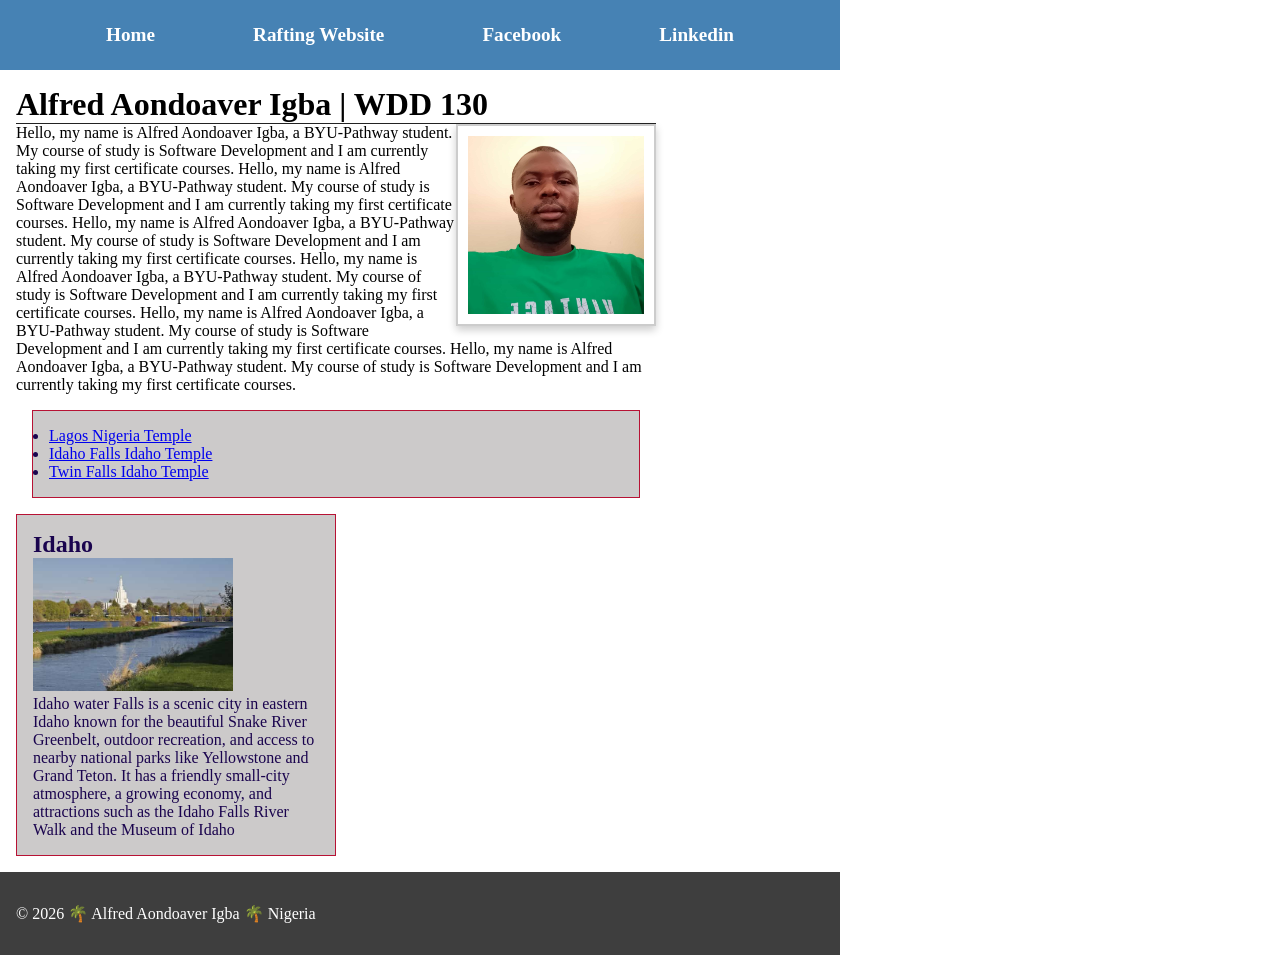
<file: index.html>
<!DOCTYPE html>
<html lang="en">

<head>
    <meta charset="UTF-8">
    <meta name="viewport" content="width=device-width, 
    initial-scale=1.0">
    <meta name="description" content="The Home page of Alfred Aondoaver Igba,
    a student of BYU-Pathway studying Software Development">
    <meta name="author" content="Alfred Aondoaver Igba">
    <title>Alfred Aondoaver Igba | WDD 130</title>
    <link rel="stylesheet" href="styles/styles.css">
</head>

<body>
    <header>
        <nav>
            <a href="#">Home</a>
            <a href="wwr/">Rafting Website</a>
            <a href="https://www.facebook.com/alfred.igba.900056">Facebook</a>
            <a href="https://www.linkedin.com/in/alfred-igba-5192581a4">Linkedin</a>
        </nav>
    </header>
    <main>
        <h1>Alfred Aondoaver Igba | WDD 130</h1>
        <img src="images/profile.jpg" alt="Hello, my name is Alfred Aondoaver Igba" width="200">
        <p>Hello, my name is Alfred Aondoaver Igba, a BYU-Pathway student. My course of study
            is Software Development and I am currently taking my first certificate courses.
            Hello, my name is Alfred Aondoaver Igba, a BYU-Pathway student. My course of study
            is Software Development and I am currently taking my first certificate courses.
            Hello, my name is Alfred Aondoaver Igba, a BYU-Pathway student. My course of study
            is Software Development and I am currently taking my first certificate courses.
            Hello, my name is Alfred Aondoaver Igba, a BYU-Pathway student. My course of study
            is Software Development and I am currently taking my first certificate courses.
            Hello, my name is Alfred Aondoaver Igba, a BYU-Pathway student. My course of study
            is Software Development and I am currently taking my first certificate courses.
            Hello, my name is Alfred Aondoaver Igba, a BYU-Pathway student. My course of study
            is Software Development and I am currently taking my first certificate courses.
        </p>
        <ul class="box">
            <li><a href="https://www.churchofjesuschrist.org/temples/details/lagos-nigeria-temple?lang=eng"
                  target="_blank">Lagos Nigeria Temple</a></li>
            <li><a href="https://www.churchofjesuschrist.org/temples/details/idaho-falls-idaho-temple?lang=eng"
                  target="_blank">Idaho Falls Idaho Temple</a></li>
            <li><a href="https://www.churchofjesuschrist.org/temples/details/twin-falls-idaho-temple?lang=eng"
                  target="_blank">Twin Falls Idaho Temple</a></li>
        </ul>
    </main>
    <aside class="box">
        <h2>Idaho</h2>
        <img src="images/idaho.jpg" alt="Idaho Water Falls">
        <p>Idaho water Falls is a scenic city in eastern Idaho known for the beautiful Snake River
            Greenbelt, outdoor
            recreation, and access to nearby national parks like Yellowstone and Grand Teton. It has
            a friendly
            small-city atmosphere, a growing economy, and attractions such as the Idaho Falls River
            Walk and the
            Museum of Idaho</p>
    </aside>
    <footer>
        <p>&copy; 2026 🌴 Alfred Aondoaver Igba 🌴 Nigeria</p>
    </footer>
</body>

</html>
</file>
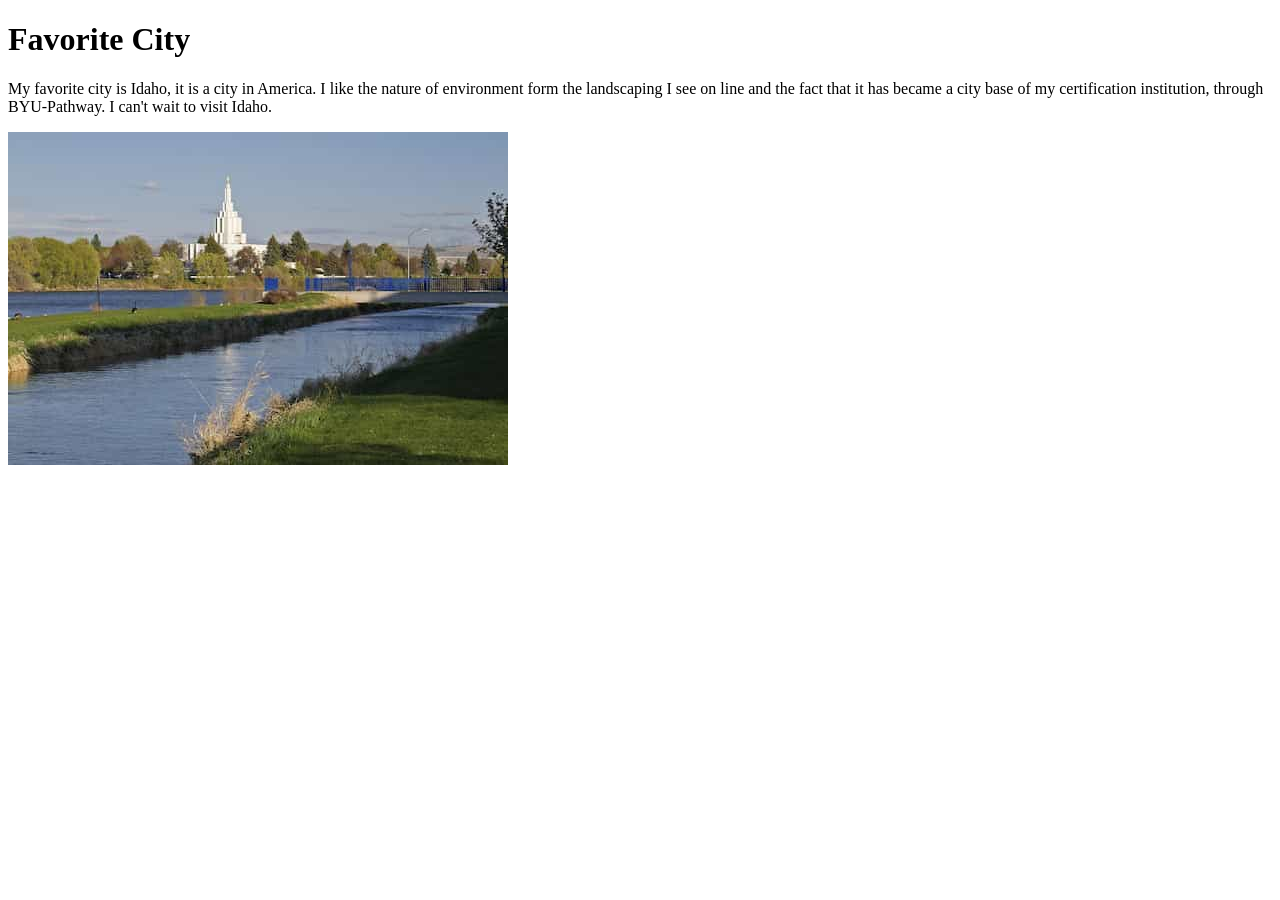
<file: week01/favorite-city.html>
<!DOCTYPE html>
<html lang="en">

<head>
    <meta charset="UTF-8">
    <meta name="viewport" content="width=device-width, 
    initial-scale=1.0">
    <title>Document</title>
</head>

<body>
    <h1>Favorite City</h1>
    <p>My favorite city is Idaho,
        it is a city in America.
        I like the nature of environment
        form the landscaping I see on line
        and the fact that it has became a city
        base of my certification institution,
        through BYU-Pathway. I can't wait to visit Idaho.</p>
    <img src="images/arttower-idaho-falls.jpg" alt="Arttower Idaho Falls">
</body>

</html>
</file>
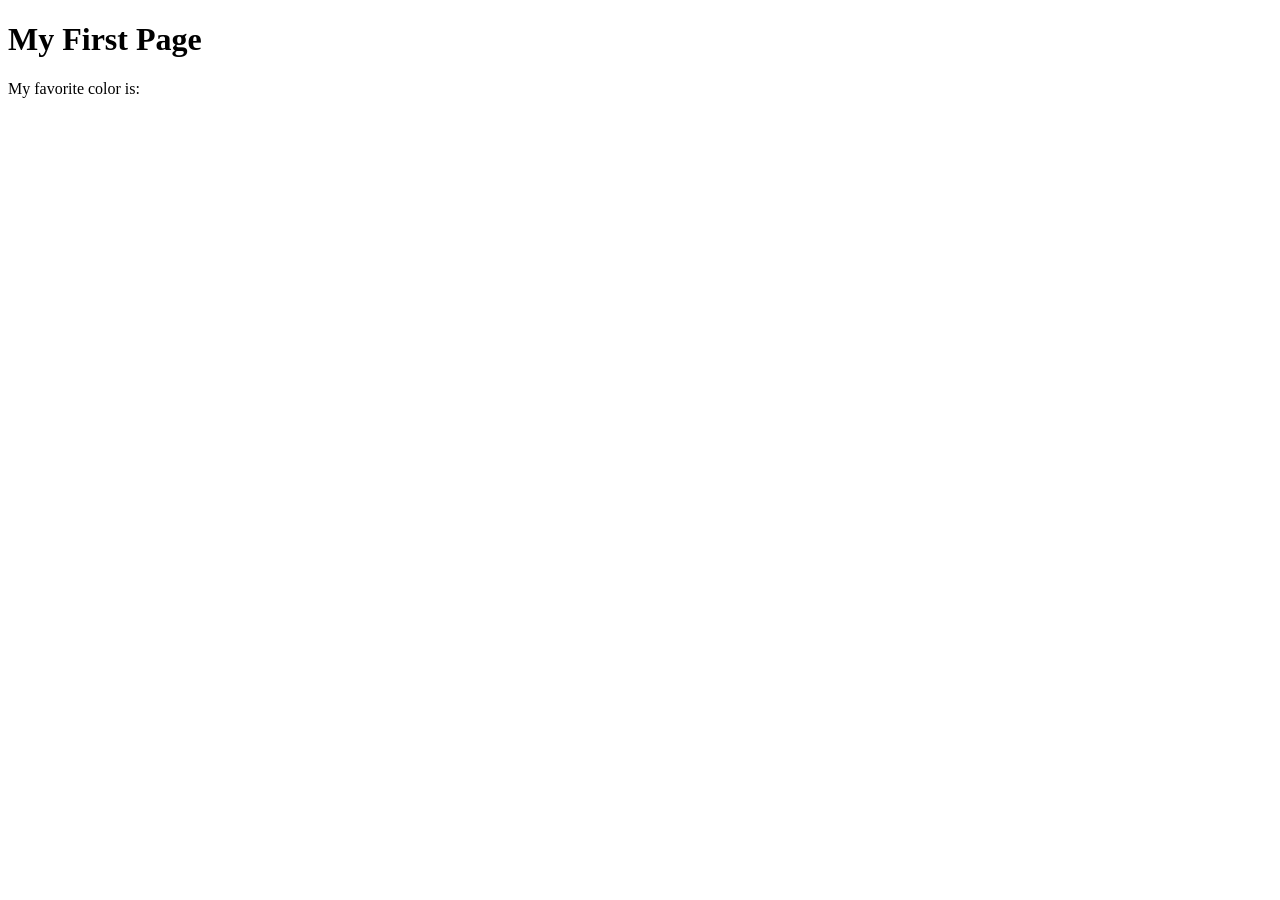
<file: week01/first-page.html>
<!DOCTYPE html>
<html lang="en">
<head>
    <meta charset="UTF-8">
    <meta name="viewport" content="width=device-width, initial-scale=1.0">
    <title>My First Page</title>
</head>
<body>
    <h1>My First Page</h1>
    <p>My favorite color is: </p>
</body>
</html>
</file>
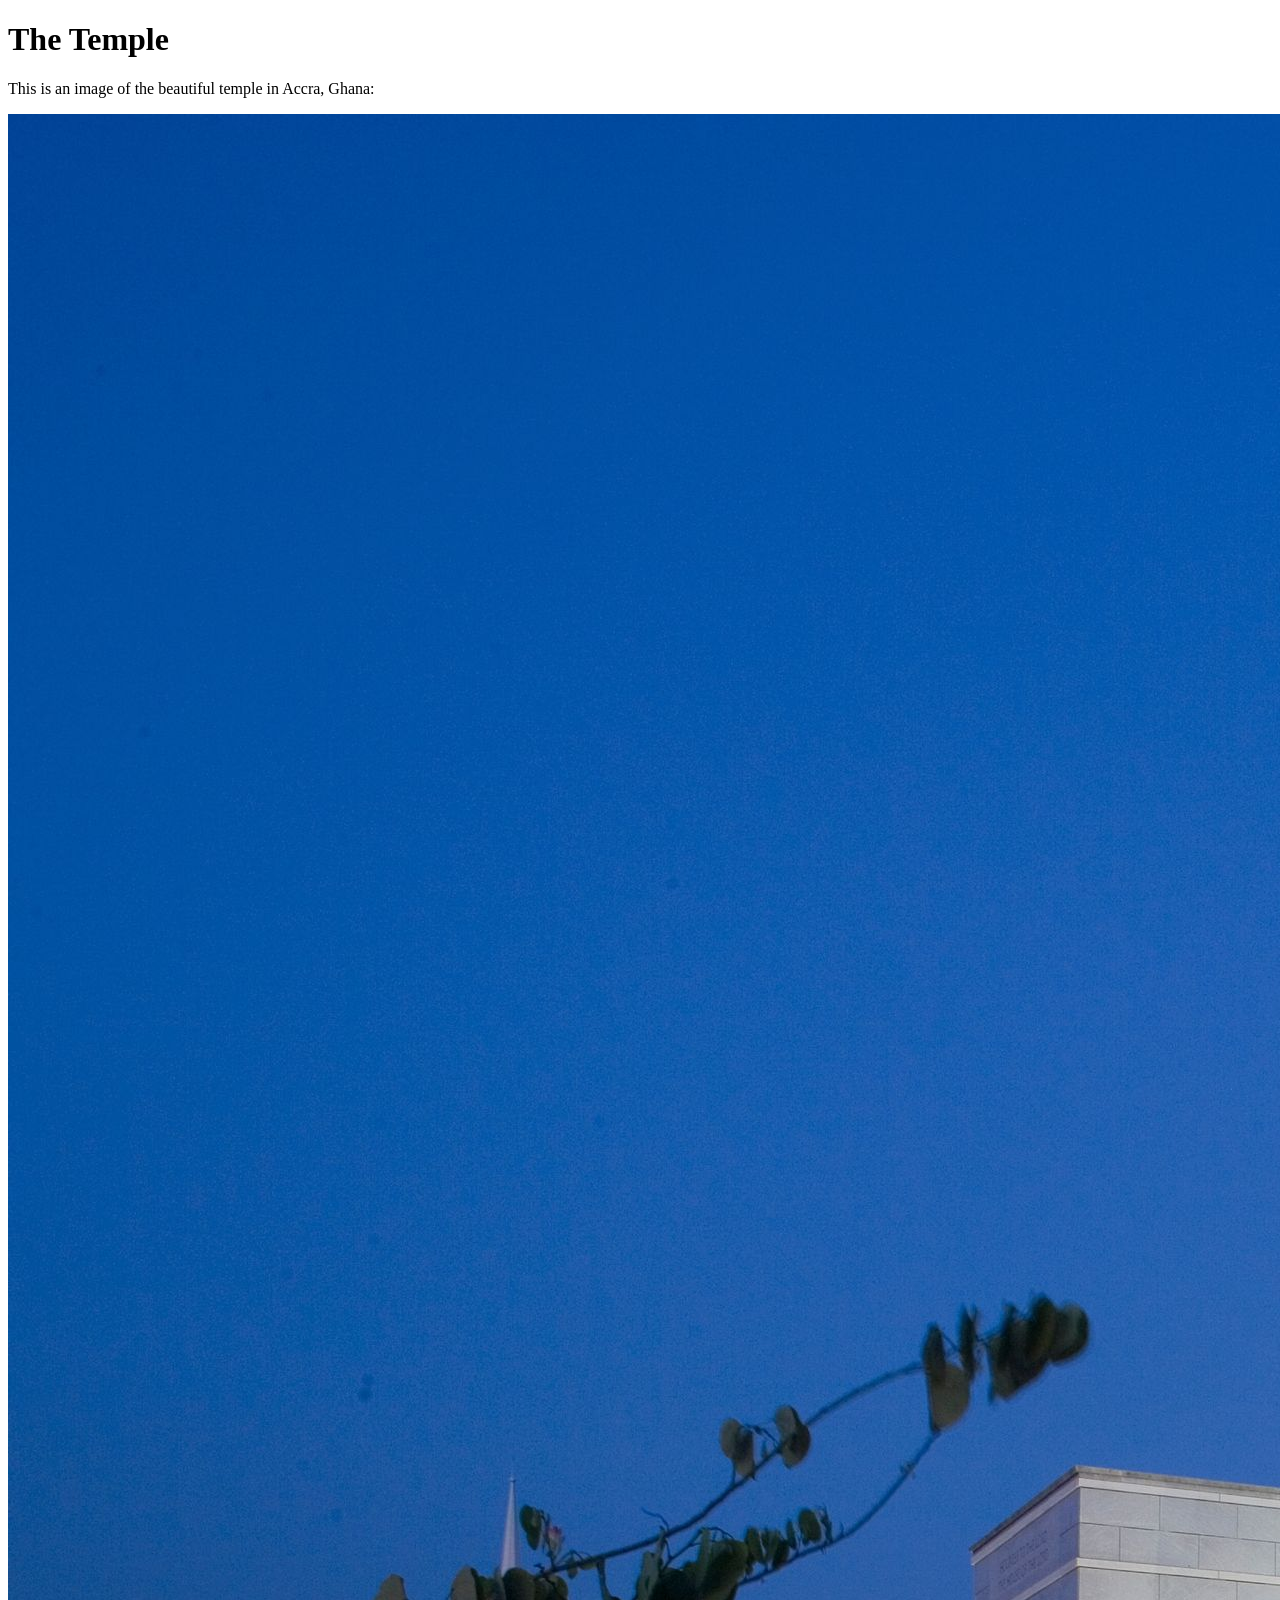
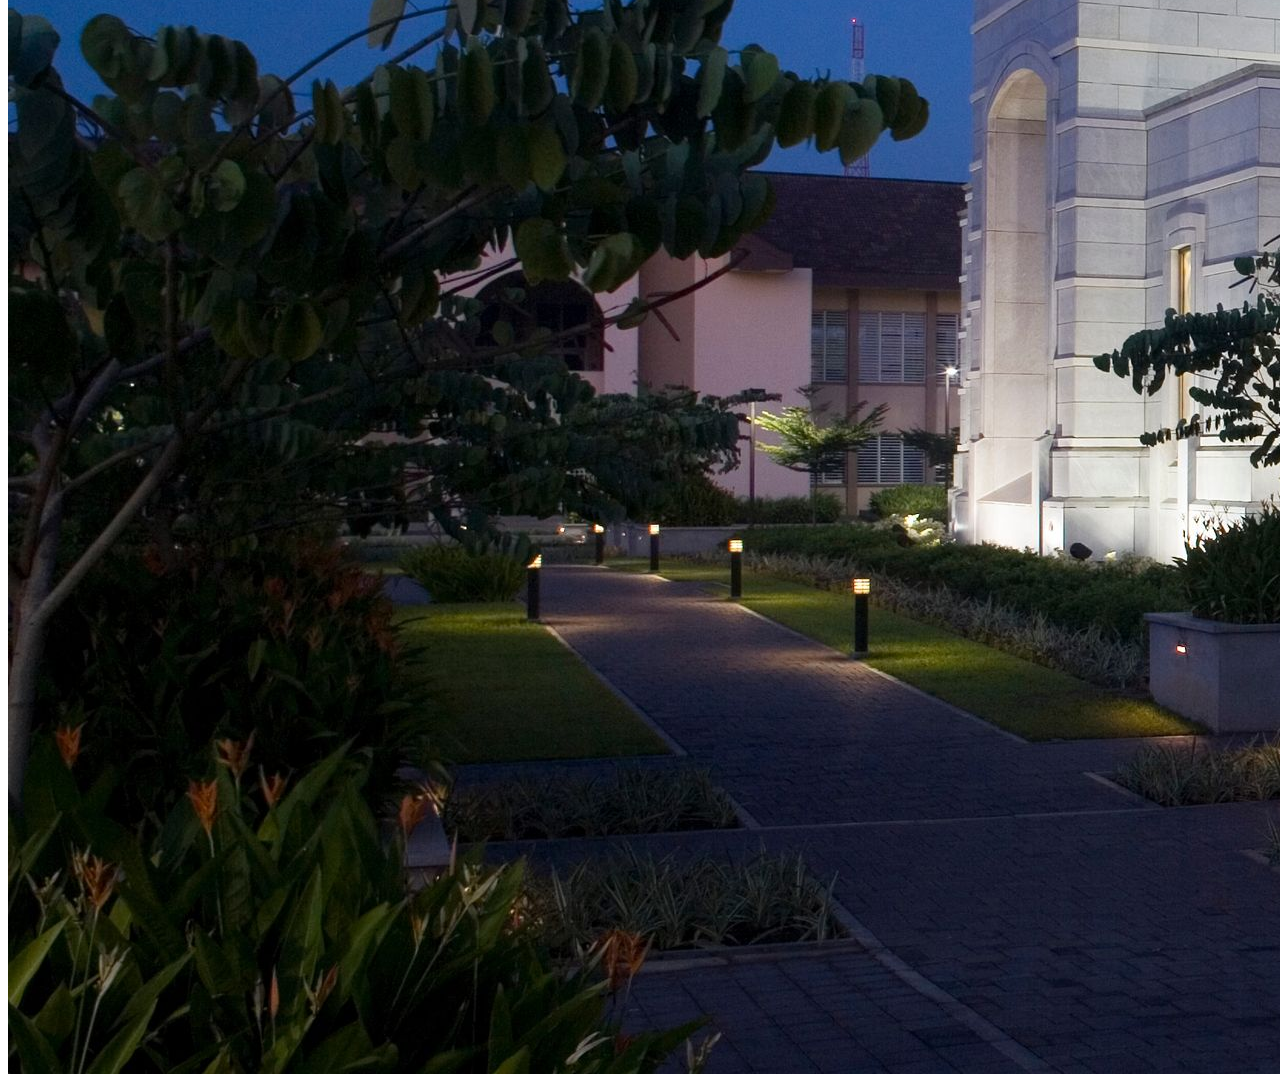
<file: week01/images.html>
<!DOCTYPE html>
<html lang="en">
<head>
    <meta charset="UTF-8">
    <meta name="viewport" content="width=device-width, initial-scale=1.0">
    <title>Temple Image</title>
</head>
<body>
    <h1>The Temple</h1>
    <p>This is an image of the beautiful temple in Accra, Ghana:</p>
    <img src="images/temple-large.jpeg" alt="The Accra Ghana Temple">
    
</body>
</html>
</file>
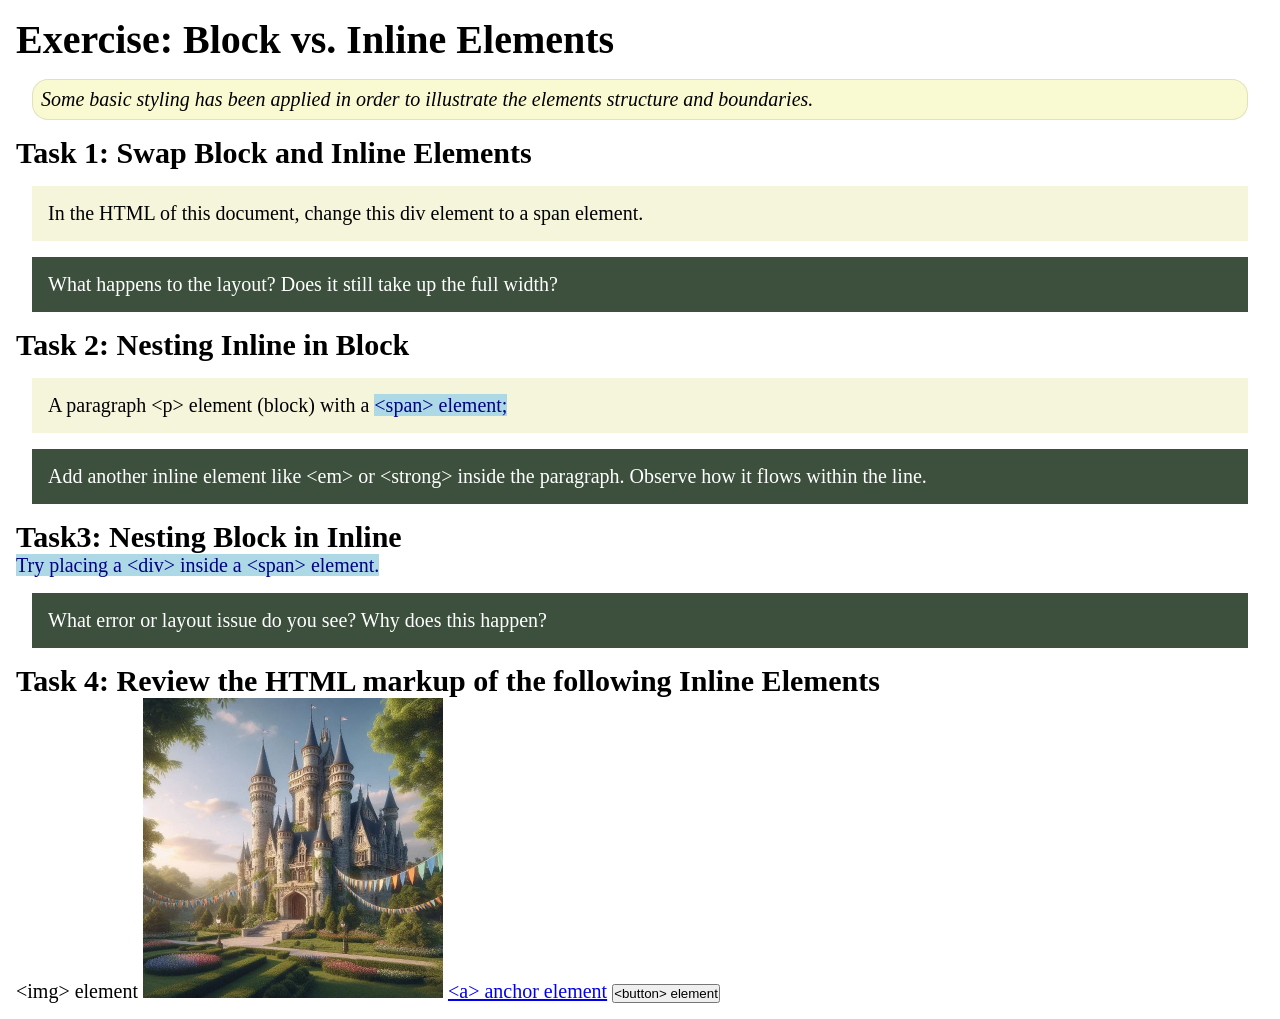
<file: week02/block-vs-inline.html>
<!DOCTYPE html>
<html lang="en">

<head>
    <meta charset="UTF-8">
    <meta name="viewport" content="width=device-width, initial-scale=1.0">
    <title>Exercise: Block vs. Inline Elements</title>
    <link rel="stylesheet" href="styles/block-vs-inline.css">
</head>

<body>
    <main>
        <h1>Exercise: Block vs. Inline Elements</h1>
        <p class="note">Some basic styling has been applied in order to illustrate the elements structure and
            boundaries.</p>

        <h2>Task 1: Swap Block and Inline Elements</h2>
        <div>In the HTML of this document, change this div element to a span element.</div>

        <p class="question">What happens to the layout? Does it still take up the full width?</p>

        <h2>Task 2: Nesting Inline in Block</h2>
        <p>A paragraph &lt;p&gt; element (block) with a <span>&lt;span&gt; element;</span></p>
        <p class="question">Add another inline element like &lt;em&gt; or &lt;strong&gt; inside the paragraph. Observe
            how it flows within the line.</p>

        <h2>Task3: Nesting Block in Inline</h2>
        <span>Try placing a &lt;div&gt; inside a &lt;span&gt; element.</span>
            <p class="question">What error or layout issue do you see? Why does this happen?</p>


            <h2>Task 4: Review the HTML markup of the following Inline Elements</h2>
        &lt;img&gt; element
        <img src="images/castle.webp" alt="placeholder image (images are inline)" width="300" height="300">
        <a href="https://churchofjesuschrist.org">&lt;a&gt; anchor element</a>
        <button type="button">&lt;button&gt; element</button>
    </main>
</body>

</html>
</file>
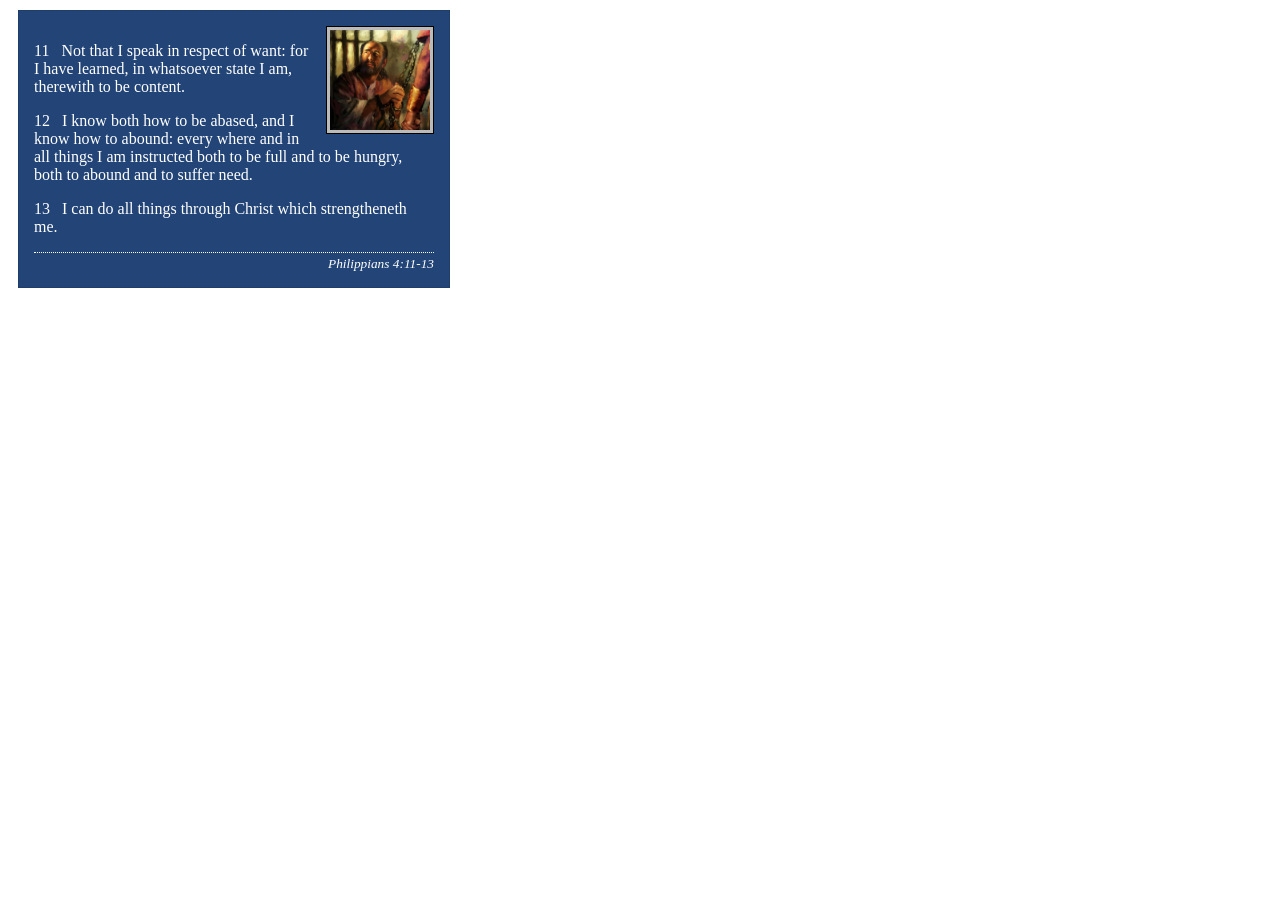
<file: week02/box-model-solution.html>
<!DOCTYPE html>
<html lang="en">
<head>
    <meta charset="UTF-8">
    <meta name="viewport" content="width=device-width, initial-scale=1.0">
    <title>Box Model Activity</title>
    <link rel="stylesheet" href="styles/box-model-solution.css">
</head>
<body>
    <main>
        <div class="callout">
            <img src="images/apostle-paul-imprisoned.webp" alt="Paul the Apostle - Imprisoned in Rome" width="200" height="200">
            <blockquote>
                <p>11 &nbsp; Not that I speak in respect of want: for I have learned, in whatsoever state I am, therewith to be content.</p>
                <p>12 &nbsp; I know both how to be abased, and I know how to abound: every where and in all things I am instructed both to be full and to be hungry, both to abound and to suffer need.</p>
                <p>13 &nbsp; I can do all things through Christ which strengtheneth me.</p>
            </blockquote>
            <cite>Philippians 4:11-13</cite>
        </div>
    </main>
</body>
</html>
</file>
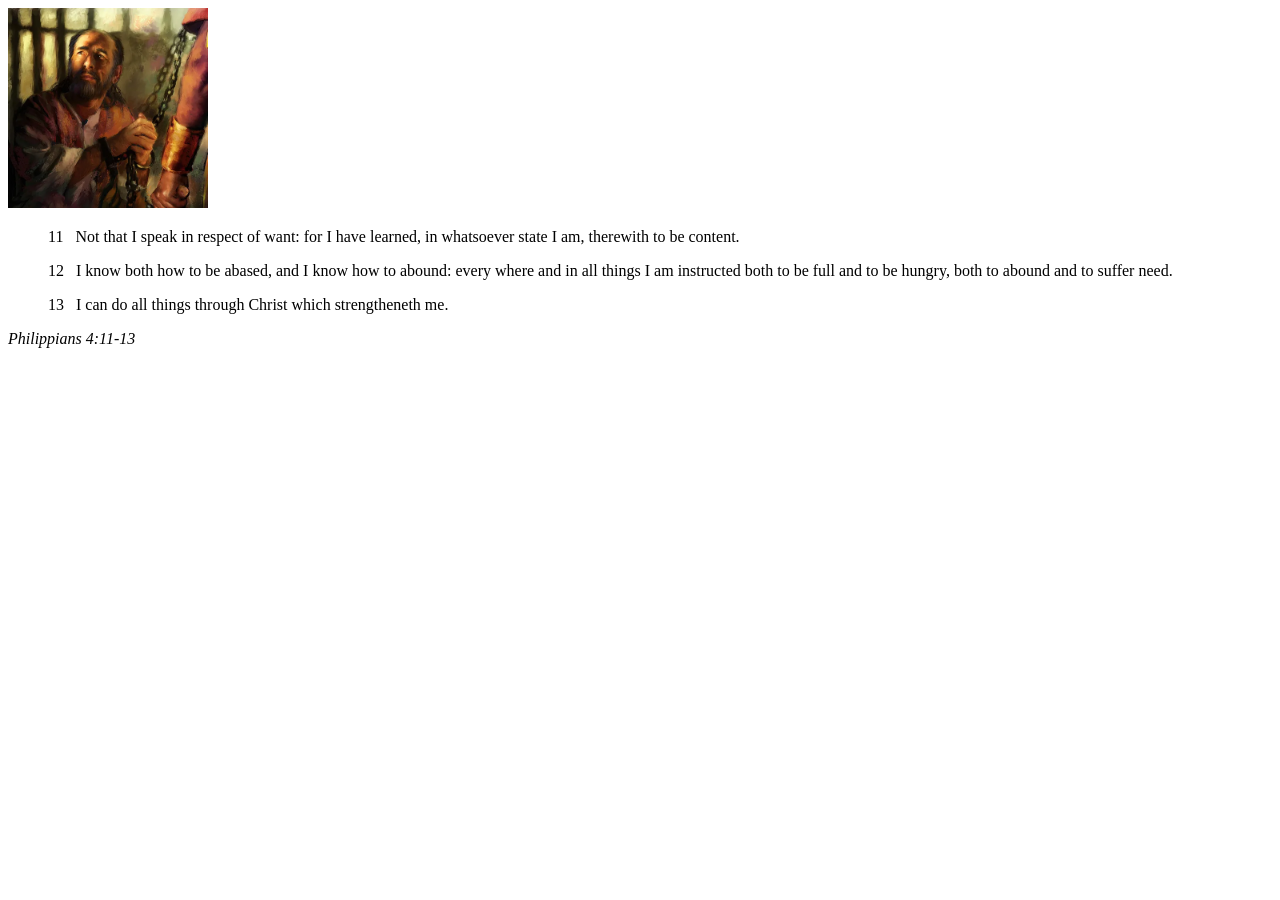
<file: week02/box-model.html>
<!DOCTYPE html>
<html lang="en">
<head>
    <meta charset="UTF-8">
    <meta name="viewport" content="width=device-width, initial-scale=1.0">
    <title>Box Model Activity</title>
</head>
<body>
    <main>
        <div class="callout">
            <img src="images/apostle-paul-imprisoned.webp" alt="Paul the Apostle - Imprisoned in Rome" width="200" height="200">
            <blockquote>
                <p>11 &nbsp; Not that I speak in respect of want: for I have learned, in whatsoever state I am, therewith to be content.</p>
                <p>12 &nbsp; I know both how to be abased, and I know how to abound: every where and in all things I am instructed both to be full and to be hungry, both to abound and to suffer need.</p>
                <p>13 &nbsp; I can do all things through Christ which strengtheneth me.</p>
            </blockquote>
            <cite>Philippians 4:11-13</cite>
        </div>
    </main>
</body>
</html>
</file>
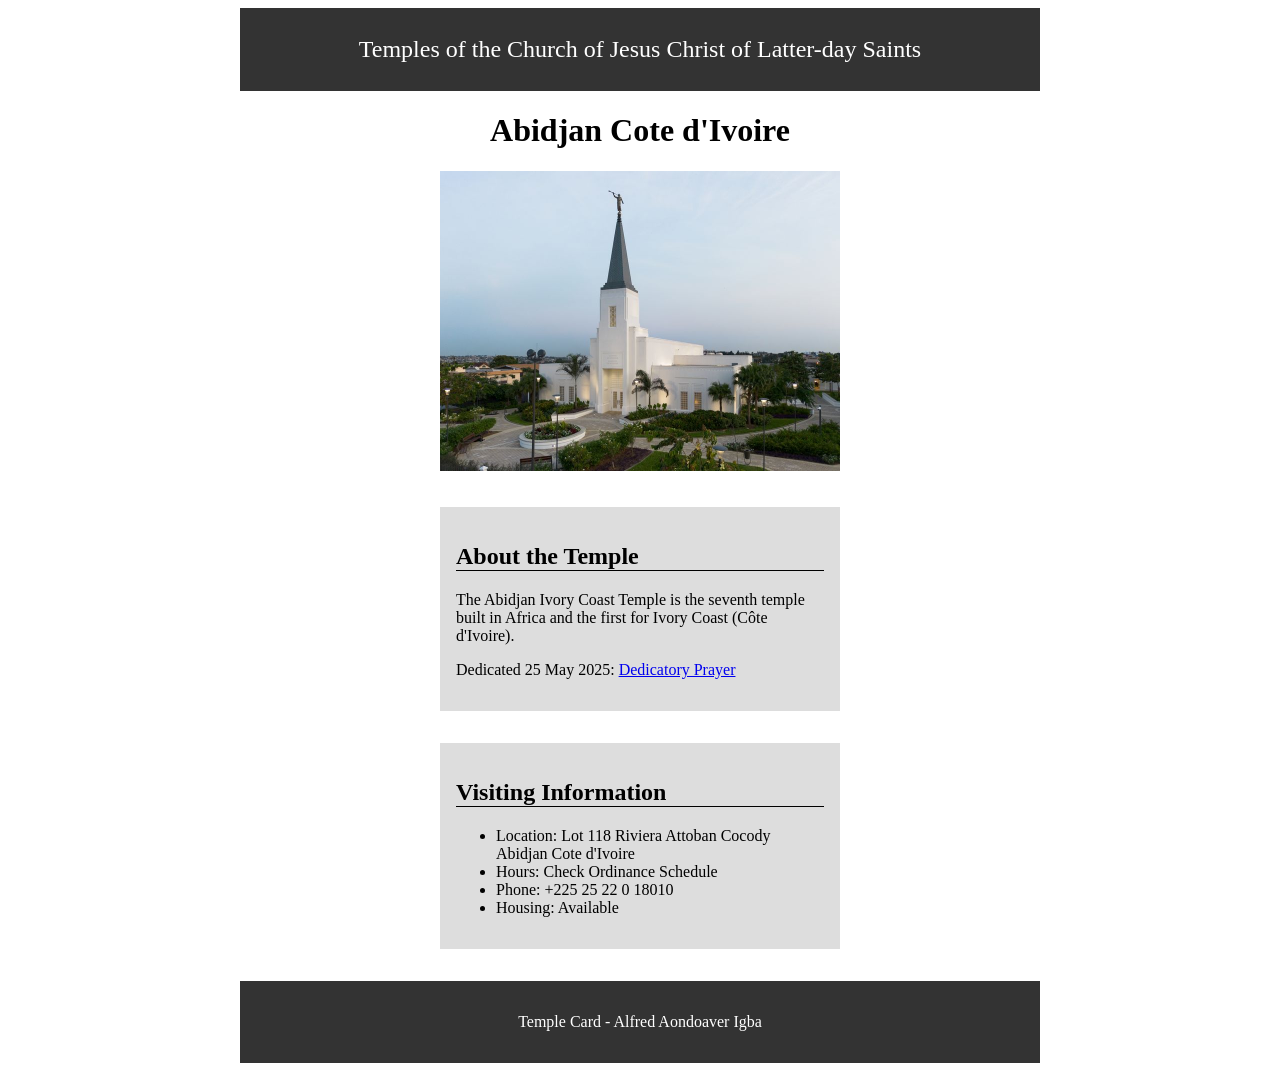
<file: week02/temple.html>
<!DOCTYPE html>
<html lang="en">

<head>
    <meta charset="UTF-8">
    <meta name="viewport" content="width=device-width, initial-scale=1.0">
    <title>Temple Card - Abidjan Cote d'Ivoire</title>
    <link rel="stylesheet" href="styles/temple.css">
</head>

<body>
    <header>
        <p>Temples of the Church of Jesus Christ of Latter-day Saints</p>
    </header>
    <main>
        <h1>Abidjan Cote d'Ivoire</h1>
        <picture>
            <img src="images/abidjan-ivory-coast.jpeg" alt="Abidjan Cote d'Ivoire Temple">
        </picture>
        <section>
            <h2>About the Temple</h2>
            <p>The Abidjan Ivory Coast Temple is the seventh temple built in Africa and the first
                for Ivory Coast (Côte
                d'Ivoire).</p>
            <p>Dedicated 25 May 2025: <a
                  href="https://www.churchofjesuschrist.org/temples/dedicatory-prayer/abidjan-ivory-coast-temple/2025-05-25?lang=eng"
                  target="_blank" rel="noopener noreferrer">Dedicatory Prayer</a></p>
        </section>
        <section>
            <h2>Visiting Information</h2>
            <ul>
                <li>Location: Lot 118 Riviera Attoban Cocody Abidjan Cote d'Ivoire</li>
                <li>Hours: Check Ordinance Schedule</li>
                <li>Phone: +225 25 22 0 18010</li>
                <li>Housing: Available</li>
            </ul>
        </section>
    </main>
    <footer>
        <p>Temple Card - Alfred Aondoaver Igba</p>
    </footer>
</body>

</html>
</file>
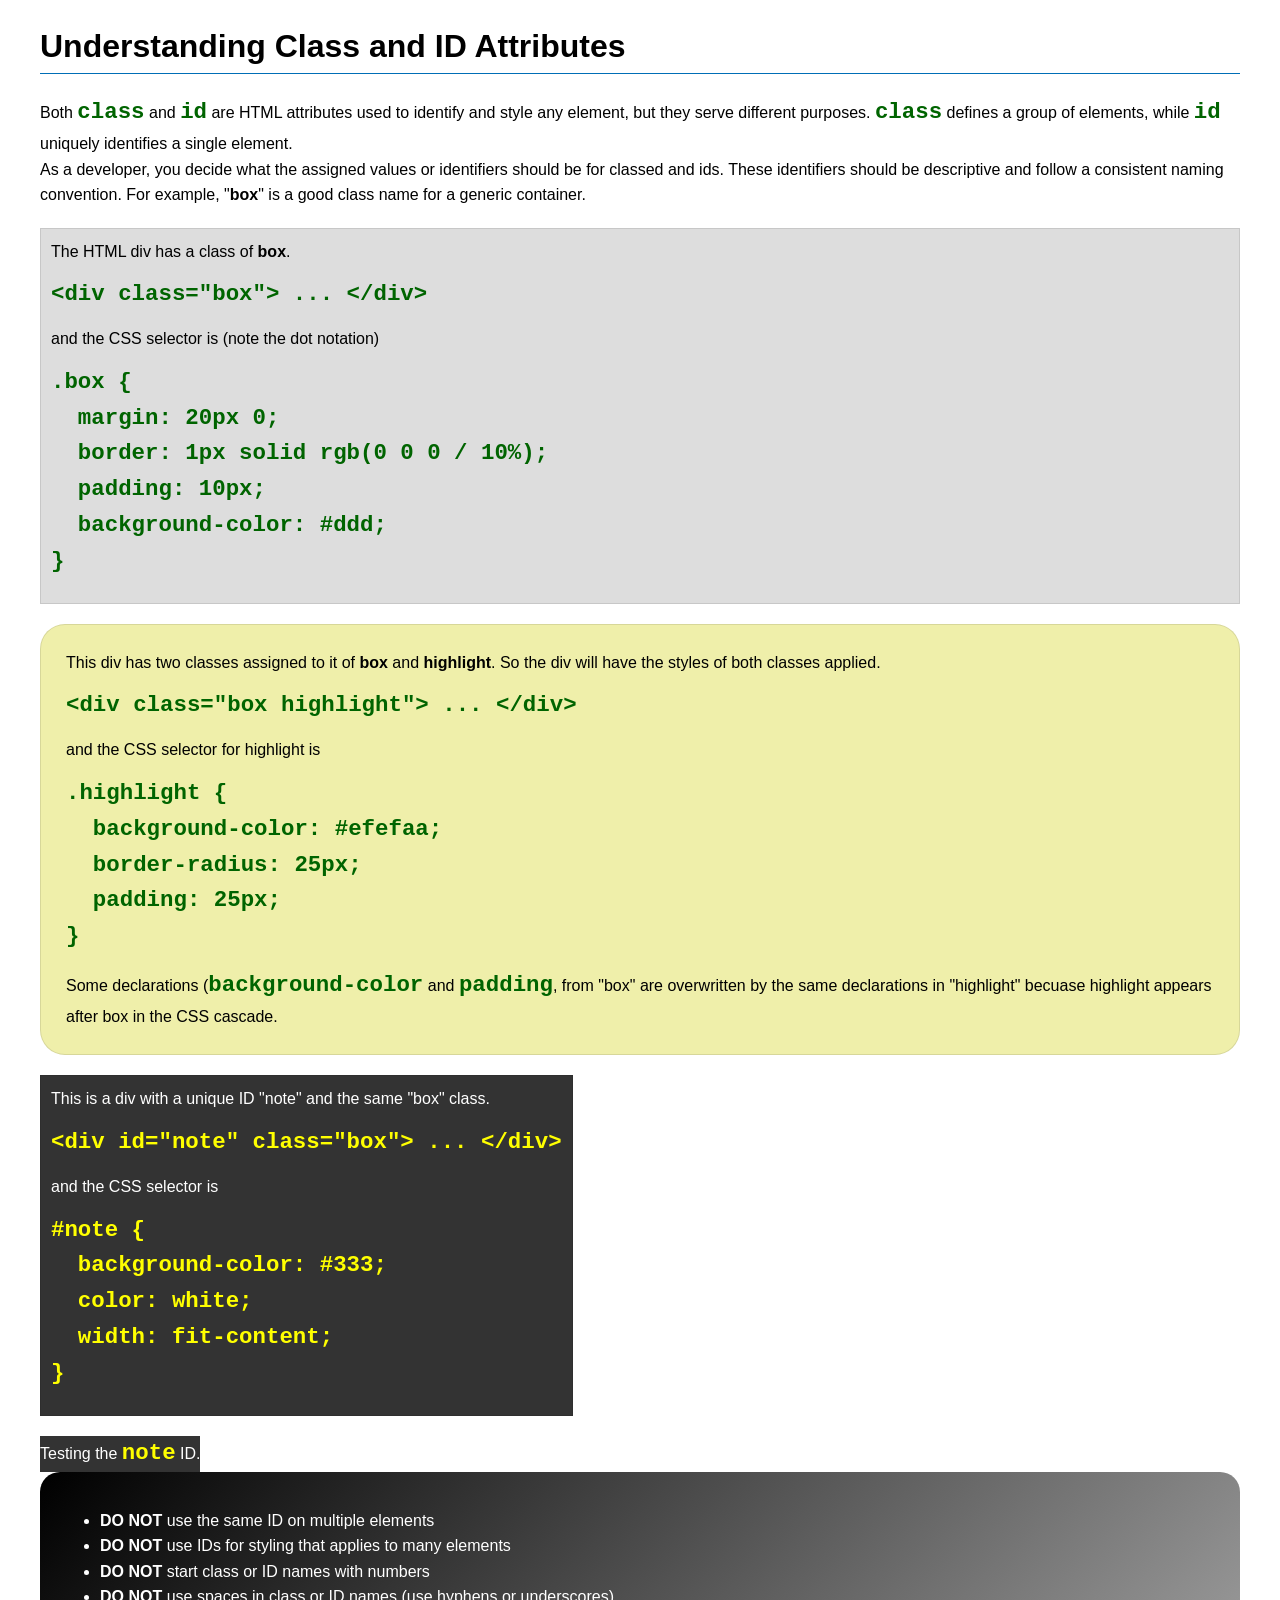
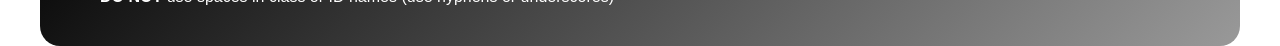
<file: week03/class-and-id.html>
<!DOCTYPE html>
<html lang="en">

<head>
    <meta charset="UTF-8">
    <meta name="viewport" content="width=device-width, initial-scale=1.0">
    <title>Class vs ID Attributes</title>
    <link rel="stylesheet" href="styles/class-and-id.css">
</head>

<body>
    <h1>Understanding Class and ID Attributes</h1>
    <p>Both <code>class</code> and <code>id</code> are HTML attributes used to identify and style any element, but they
        serve different purposes. <code>class</code> defines a group of elements, while <code>id</code> uniquely
        identifies a single element.</p>
    <p>As a developer, you decide what the assigned values or identifiers should be for classed and ids. These
        identifiers should be
        descriptive and follow a consistent naming convention. For example, "<strong>box</strong>" is a good class name
        for a generic container.</p>
    <div class="box">
        <p>The HTML div has a class of <strong>box</strong>.</p>
        <pre><code class="html">&lt;div class="box"&gt; ... &lt;/div&gt;</code></pre>
        and the CSS selector is (note the dot notation)
        <pre><code class="css">.box {
  margin: 20px 0;
  border: 1px solid rgb(0 0 0 / 10%);
  padding: 10px;
  background-color: #ddd; 
}</code></pre>
    </div>

    <div class="box highlight">
        <p>This div has two classes assigned to it of <strong>box</strong> and <strong>highlight</strong>. So the div
            will have the styles of both classes applied.</p>
        <pre><code class="html">&lt;div class="box highlight"&gt; ... &lt;/div&gt;</code></pre>
        and the CSS selector for highlight is
        <pre><code class="css">.highlight {
  background-color: #efefaa;
  border-radius: 25px;
  padding: 25px;
}</code></pre>
<p>Some declarations (<code>background-color</code> and <code>padding</code>, from "box" are overwritten by the same declarations in "highlight" becuase highlight appears after box in the CSS cascade.</p>
    </div>

    <div id="note" class="box">
        <p>This is a div with a unique ID "note" and the same "box" class.</p>
        <pre><code class="html">&lt;div id="note" class="box"&gt; ... &lt;/div&gt;</code></pre>
        and the CSS selector is
        <pre><code class="css">#note {
  background-color: #333;
  color: white;
  width: fit-content;
}</code></pre>
    </div>

    <div id="note">
        <p>Testing the <code>note</code> ID.</p>
    </div>

    <section id="best-practice">
        <ul>
            <li><strong>DO NOT</strong> use the same ID on multiple elements</li>
            <li><strong>DO NOT</strong> use IDs for styling that applies to many elements</li>
            <li><strong>DO NOT</strong> start class or ID names with numbers</li>
            <li><strong>DO NOT</strong> use spaces in class or ID names (use hyphens or underscores)</li>
        </ul>
    </section>




</body>

</html>
</file>
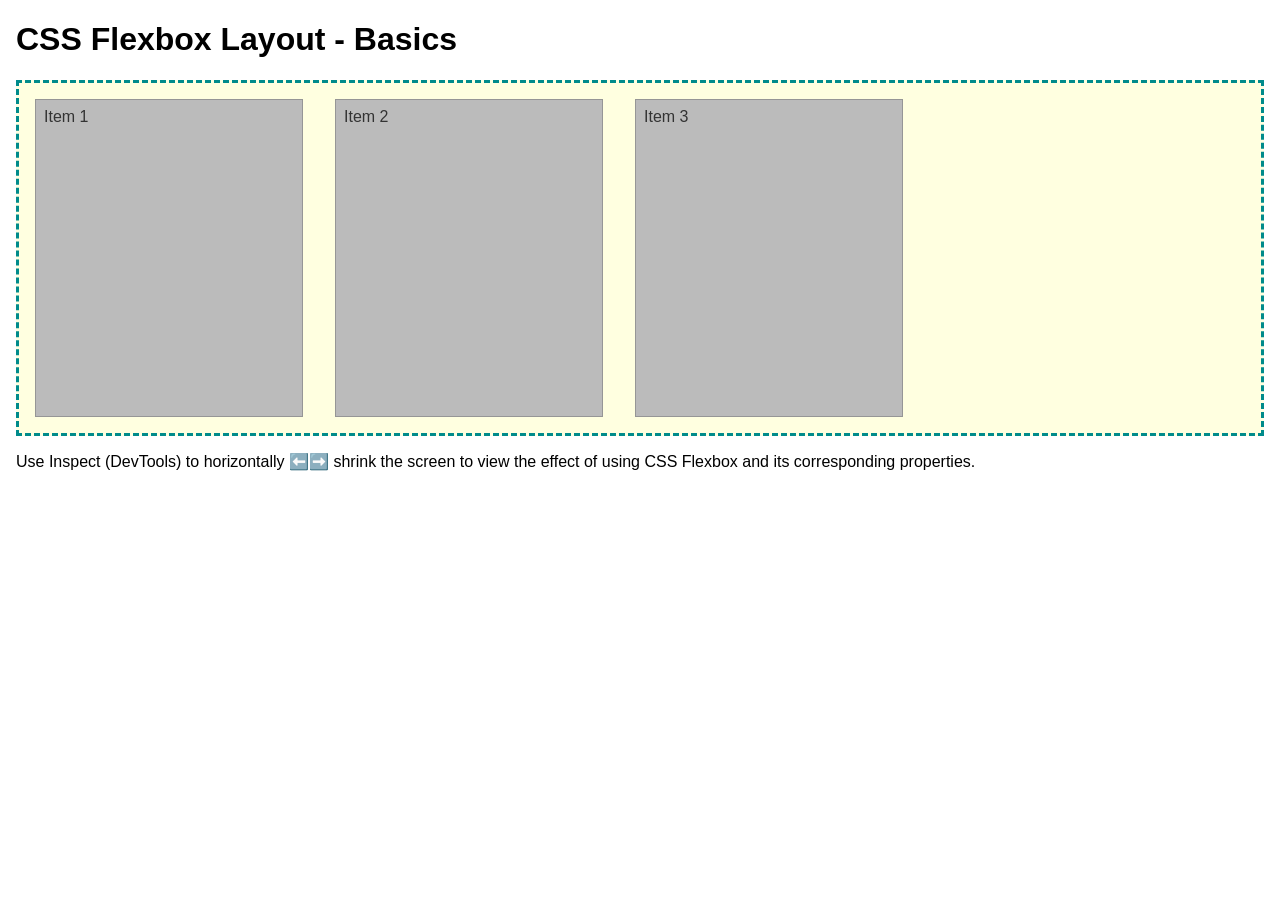
<file: week04/flexbox-layout.html>
<!DOCTYPE html>
<html lang="en">
<head>
    <meta charset="UTF-8">
    <meta name="viewport" content="width=device-width, initial-scale=1.0">
    <title>CSS Flexbox Layout - Basics</title>
    <link rel="stylesheet" href="styles/flexbox.css">
</head>
<body>
    <main>
        <h1>CSS Flexbox Layout - Basics</h1>
        <div class="flex-container">
            <div class="flex-item item1">Item 1</div>
            <div class="flex-item item2">Item 2</div>
            <div class="flex-item item3">Item 3</div>
        </div>
        <p>Use Inspect (DevTools) to horizontally ⬅️➡️ shrink the screen to view the effect of using CSS Flexbox and its corresponding properties.</p>
    </main>
</body>
</html>
</file>
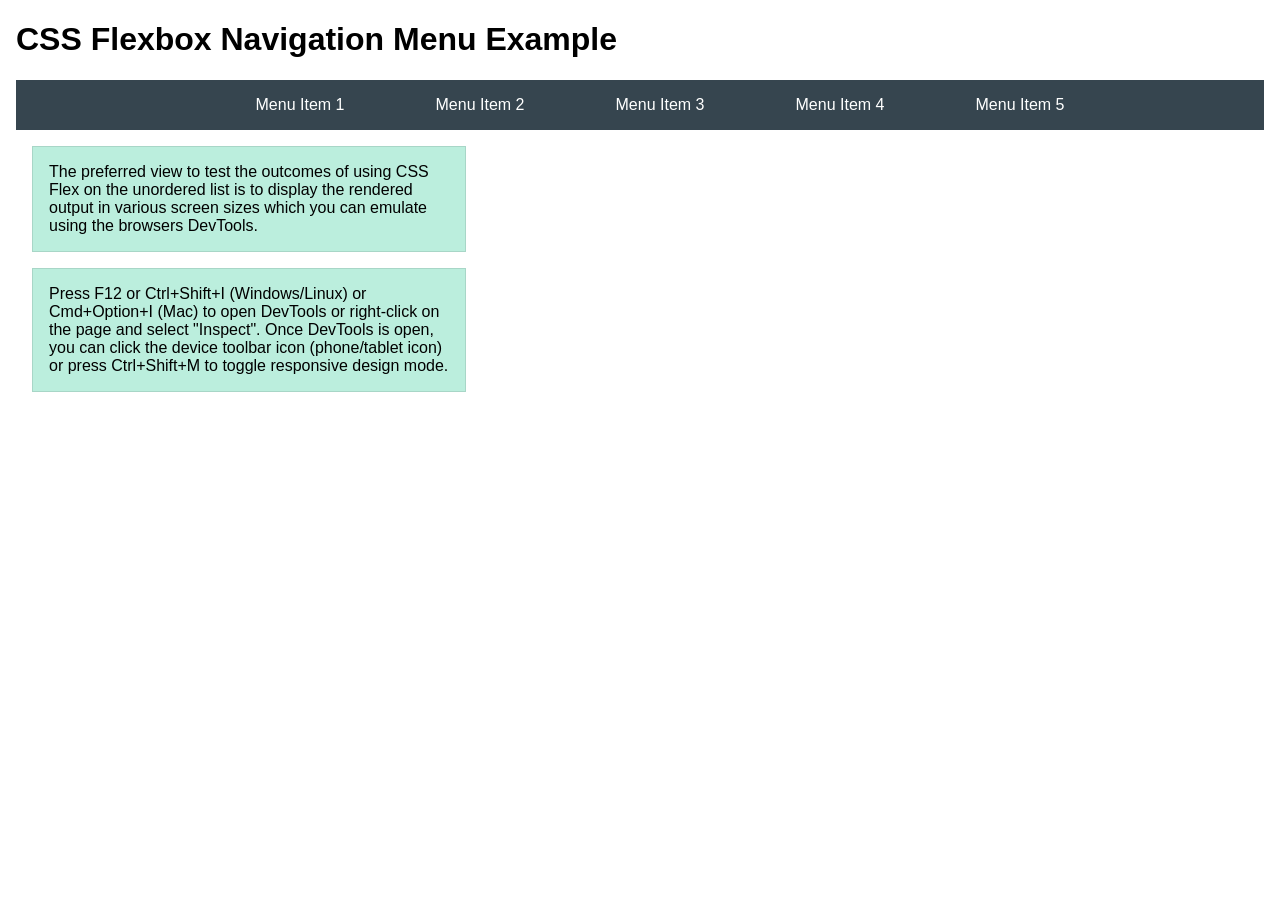
<file: week04/flexbox-menu.html>
<!DOCTYPE html>
<html lang="en">
<head>
    <meta charset="UTF-8">
    <meta name="viewport" content="width=device-width, initial-scale=1.0">
    <title>CSS Flexbox - Navigation Menu</title>
    <link rel="stylesheet" href="styles/flexbox-menu.css">
</head>
<body>
    <main>
        <h1>CSS Flexbox Navigation Menu Example</h1>
        <nav>
            <ul>
                <li><a href="#">Menu Item 1</a></li>
                <li><a href="#">Menu Item 2</a></li>
                <li><a href="#">Menu Item 3</a></li>
                <li><a href="#">Menu Item 4</a></li>
                <li><a href="#">Menu Item 5</a></li>
            </ul>
        </nav>
        <p>The preferred view to test the outcomes of using CSS Flex on the unordered list is to display the rendered output in various screen sizes which you can emulate using the browsers DevTools.</p>

        <p>Press F12 or Ctrl+Shift+I (Windows/Linux) or Cmd+Option+I (Mac) to open DevTools or right-click on the page and select "Inspect". Once DevTools is open, you can click the device toolbar icon (phone/tablet icon) or press Ctrl+Shift+M to toggle responsive design mode.</p>

                      
        
    </main>
</body>
</html>
</file>
<file: styles/styles.css>
* {
    box-sizing: border-box;
    margin: 0;
    padding: 0;
}

header,
.grid,
footer {
    max-width: 840px;
    margin: 0, auto;
}

nav {
    background-color: steelblue;
    padding: 1rem;
    display: flex;
    justify-content: space-evenly;
    align-items: center;
}

nav a {
    display: block;
    padding: 0.5rem;
    text-decoration: none;
    font-size: 1.2rem;
    font-weight: 700;
    color: #fff;
}

main {
    max-width: 640px;
    grid-column: 2/3;
    margin: 1rem;
}

h1 {
    border-bottom: 1px solid #222;
}

main img {
    width: 200px;
    height: auto;
    border: 2px solid #ccc;
    padding: 10px;
    box-shadow: 0 4px 8px rgba(0, 0, 0, 0.2);
    float: right;
}

p {
    padding: 0;
}

aside {
    width: 20rem;
    margin: 10px 0;
    position: relative;
    grid-column: 1/2;
    grid-row: 1/2;

}

aside img {
    width: 200px;
    height: auto;
}

footer {
    background-color: #3e3e3e;
    color: #fff;
    /* margin: 2rem auto;
    margin-top: 2rem;
    margin-bottom: 2rem; */
    padding: 2rem 1rem;
}

/* Class Selectors */
.box {
    border: 1px solid#b71234;
    padding: 1rem;
    background-color: #cccaca;
    color: #1a044e;
    margin: 1rem;
}

.grid {
    display: grid;
    align-items: center;
}

/* .box h2 {
    position: absolute;
    top: 30px;
    left: 120px;
} */
</file>
<file: week02/styles/block-vs-inline.css>
* {
    margin: 0;
    padding: 0;
}

body {
    font-size: 20px;
    margin: 1rem;
}

p,
div {
    background-color: beige;
    margin: 1rem;
    padding: 1rem;
}

span {
    color: navy;
    background-color: lightblue;
}

code {
    margin: 0;
    padding: 0;
    color: green;
    font-size: 1.2rem;
}

.note {
    font-style: italic;
    background-color: lightgoldenrodyellow;
    border-radius: 1rem;
    border: 1px solid rgb(0 0 0 / 10%);
    margin: 1rem;
    padding: .5rem;
}

.question {
    background-color: #3d503d;
    color: #fff;
}
</file>
<file: week02/styles/box-model-solution.css>
.callout {
    max-width: 400px;
    margin: 10px;
    border: 1px solid rgba(0, 0, 0, .1);
    padding: 15px;
    background-color: #247;
    color: #fff;
}

.callout img {
    float: right;
    margin: 0 0 10px 15px;
    border: 1px solid #000;
    padding: 3px;
    background-color: #bbb;
    width: 100px;
    height: auto;

}

blockquote {
    margin: 0;
}

cite {
    display: block;
    border-top: 1px dotted #fff;
    padding-top: 3px;
    text-align: right;
    font-size: smaller;
}
</file>
<file: week02/styles/temple.css>
* {
    box-sizing: border-box;
}

img {
    width: 100%;
    height: auto;
}

header,
main,
footer {
    max-width: 800px;
    margin: 0 auto;
}

header {
    background-color: #333333;
    color: white;
    padding: .25rem;
    text-align: center;
    font-size: 1.5rem;
}

main {
    width: 400px;
    margin: 0 auto;
}

h1 {
    text-align: center;
}

section {
    margin: 2em 0;
    background-color: #dddddd;
    padding: 1rem;
}

section h2 {
    text-align: left;
    border-bottom: solid #000 1px;
}

footer {
    background-color: #333333;
    padding: 1em;
    text-align: center;
    color: #fff;
}
</file>
<file: week03/styles/class-and-id.css>
body {
    font-family: Arial, sans-serif;
    line-height: 1.6;
    margin: 0;
    padding: 0 40px;
}

h1 {
    border-bottom: 1px solid rgb(0 110 182);
    padding-bottom: 0;
}



p {
    margin: 0;
}

code {
    color: darkgreen;
    font-weight: 700;
    font-size: 1.4rem;
}

/* Class examples - can be reused */

.box {
    margin: 20px 0;
    border: 1px solid rgb(0 0 0 / 10%);
    padding: 10px;
    background-color: #ddd; /* this is shorthand for #dddddd */
}

.highlight {
    background-color: #efefaa;
    border-radius: 25px;
    padding: 25px;
}

/* ID examples - should be unique */

#note {
    background-color: #333;
    color: white;
    width: fit-content;
}

#note code {
    color: yellow;
}

#best-practice {
    background: linear-gradient(135deg, #000 0%, #999 100%);
    color: white;
    border-radius: 20px;
    padding: 20px
}
</file>
<file: week04/styles/flexbox.css>
body {
    font-family: Helvetica, Arial, sans-serif;
    margin: 1rem;
}

.flex-container {
    border: 3px dashed darkcyan;
    background-color: lightyellow;
    display: flex;
    flex-wrap: wrap;
}

.flex-item {
    width: 250px;
    margin: 1rem;
    border: 1px solid rgb(0 0 0 / 20%);
    padding: 0.5rem;
    background-color: #bbb;
    color: #333;
}

.item1 {
    min-height: 100px;
}

.item2 {
    min-height: 200px;
}

.item3 {
    min-height: 300px;
}
</file>
<file: week04/styles/flexbox-menu.css>
body {
    font-family: Helvetica, Arial, sans-serif;
    margin: 1rem;
}

nav {
    background-color: #36454f;
}

nav ul {
    list-style-type: none;
    display: flex;
    flex-wrap: wrap;
    max-width: 900px;
    margin: 0 auto;
    justify-content: space-around;
    align-items: center;
}

nav a {
    display: block;
    color: #fff;
    text-align: center;
    padding: 1rem;
    text-decoration: none;
}

p {
    margin: 1rem;
    border: 1px solid rgb(0 0 0 / 10%);
    padding: 1rem;
    background-color: #bed;
    max-width: 400px;
}

#devtools-btn {
    background-color: #36454f;
    color: white;
    border: none;
    padding: 12px 24px;
    margin: 1rem;
    font-size: 16px;
    font-family: Helvetica, Arial, sans-serif;
    border-radius: 4px;
    cursor: pointer;
    transition: background-color 0.3s ease;
}

#devtools-btn:hover {
    background-color: #4a5a6a;
}

#devtools-btn:active {
    background-color: #2a3a4a;
}
</file>
